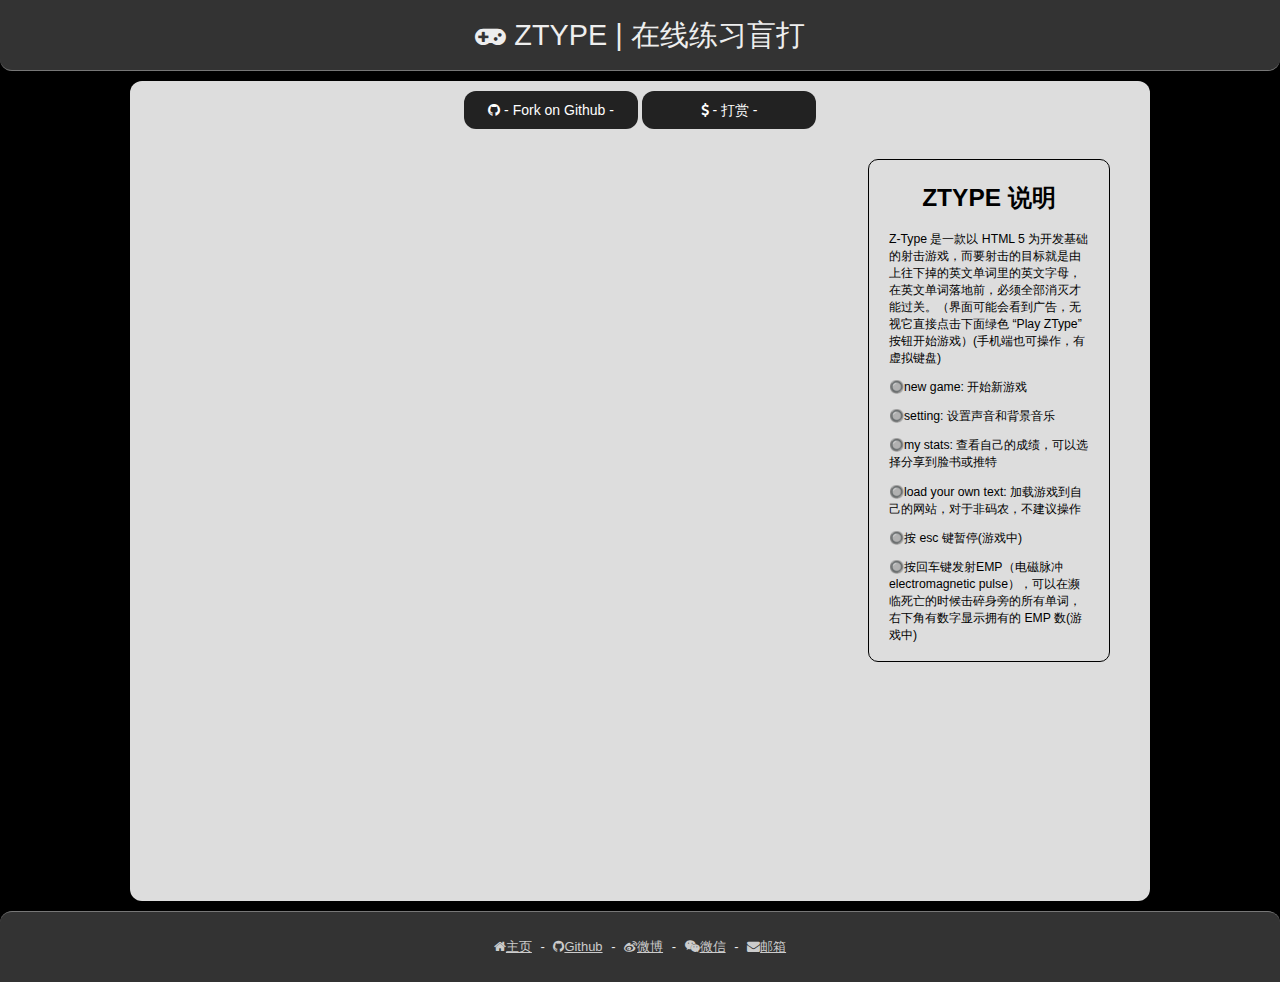
<file: index.html>
<!doctype html>
<html lang="zh">

<head>
	<meta charset="UTF-8">
	<title>时间的朋友|ZTYPE</title>
	<link href="images/favicon_books.ico" rel="shortcut icon">
	<link href="css/head.css" type="text/css" rel="stylesheet">
	<link href="css/default.css" type="text/css" rel="stylesheet">
	<link href="css/foot.css" type="text/css" rel="stylesheet">
	<link href="css/font-awesome.min.css" rel="stylesheet">
</head>

<body>
	<!--页头-->
	<div class="head">
		<i class="fa fa-gamepad" aria-hidden="true"></i> ZTYPE | 在线练习盲打
	</div>
	<div id='canvas'>
		<div class="banner">
			<a href="https://github.com/taketimeasafriend/ztype" target="view_window" class="myButton"><i class="fa fa-github"></i> - Fork on Github - </a>
			<a href="http://ogudt6aal.bkt.clouddn.com/image/Wechat.png" target="view_window" class="myButton-weixin" onmouseover="this.className = 'myButton-weixin on';" onmouseout="this.className = 'myButton-weixin';">
				<i class="fa fa-usd"></i> - 打赏 -
				<div class="weixin_nr">
					<div class="arrow"></div>
					<img src="images/Wechat.png" width="300" height="300" /> 🙏谢谢少侠，有机会请你吃甜筒🍦
				</div>
			</a>
		</div>
		<div class="info">
			<h1>ZTYPE 说明</h1> Z-Type 是一款以 HTML 5 为开发基础的射击游戏，而要射击的目标就是由上往下掉的英文单词里的英文字母，在英文单词落地前，必须全部消灭才能过关。（界面可能会看到广告，无视它直接点击下面绿色 “Play ZType” 按钮开始游戏）(手机端也可操作，有虚拟键盘)
			<p>🔘new game: 开始新游戏</p>
			<p>🔘setting: 设置声音和背景音乐</p>
			<p>🔘my stats: 查看自己的成绩，可以选择分享到脸书或推特</p>
			<p>🔘load your own text: 加载游戏到自己的网站，对于非码农，不建议操作</p>
			<p>🔘按 esc 键暂停(游戏中)</p>
			<p>🔘按回车键发射EMP（电磁脉冲 electromagnetic pulse），可以在濒临死亡的时候击碎身旁的所有单词，右下角有数字显示拥有的 EMP 数(游戏中)</p>
		</div>
		<div class="ztype">
			<iframe allowTransparency="true" src="http://zty.pe/" height="720" width="480" frameborder="0" scrolling="no"></iframe>
		</div>
	</div>
	<!--页脚-->
	<div class="foot">
		<a href="http://51world.win" target="view_window"><i class="fa fa-home"></i>主页</a> -
		<a href="https://github.com/taketimeasafriend" target="view_window"><i class="fa fa-github"></i>Github</a> -
		<a href="http://weibo.com/miaoxiaogege" target="view_window"><i class="fa fa-weibo"></i>微博</a> -
		<a href="http://ogudt6aal.bkt.clouddn.com/image/whynotwangwei.jpeg" target="view_window"><i class="fa fa-weixin"></i>微信</a> -
		<a href="mailto:taketimeasafriend@gmail.com?subject=I%20want%20to%20say%20&body=Hello%20"><i class="fa fa-envelope"></i>邮箱</a>
	</div>
</body>

</html>
</file>
<file: css/head.css>
.head {
    margin-bottom: 10px;
    height: 70px;
    top: 0px;
    background-color: #333;
    border-bottom: 1px solid #777;
    border-bottom-left-radius: 12px;
    border-bottom-right-radius: 12px;
    text-align: center;
    color: #eee;
    line-height: 70px;
    font-weight: 300;
    font-size: 2em;
    font-family: "Helvetica Neue", Arial, Helvetica, sans-serif;
}
</file>
<file: css/default.css>
body {
    font-size: 0.9em;
    font-family: verdana, arial, sans-serif;
    background-color: #000;
    margin: auto;
}

#canvas {
    margin-left: auto;
    margin-right: auto;
    width: 1000px;
    height: 800px;
    background-color: #ddd;
    padding: 10px;
    border-radius: 12px;
}

.banner {
    text-align: center;
}

.myButton {
    background-color: #222;
    -moz-border-radius: 28px;
    -webkit-border-radius: 28px;
    border-radius: 12px;
    display: inline-block;
    cursor: pointer;
    color: #ffffff;
    font-family: Arial;
    font-size: 14px;
    padding: 12px;
    text-decoration: none;
    width: 150px;
    line-height: 14px;
}

.myButton:hover {
    background-color: #44c767;
    font-size: 15px;
}

.info {
    float: right;
    width: 200px;
    margin: 30px 30px 0 20px;
    padding: 5px 20px;
    font-size: 0.85em;
    border: 1px solid #000;
    border-radius: 10px;
}

.info h1 {
    text-align: center;
}

.ztype {
    margin: 20px 0 0 100px;
}

.myButton-weixin {
    background-color: #222;
    -moz-border-radius: 28px;
    -webkit-border-radius: 28px;
    border-radius: 12px;
    display: inline-block;
    cursor: pointer;
    color: #ffffff;
    font-family: Arial;
    font-size: 14px;
    padding: 12px;
    text-decoration: none;
    width: 150px;
    line-height: 14px;
}

.myButton-weixin:hover {
    background-color: #44c767;
    font-size: 15px;
}

.myButton-weixin .weixin_nr {
    width: 300px;
    height: 320px;
    padding: 10px;
    border-radius: 10px;
    background: #000;
    text-align: center;
    position: absolute;
    margin: 22px auto;
    display: none;
    font-weight: 200;
}

.myButton-weixin .weixin_nr img {
    margin-bottom: 5px;
}

.myButton-weixin .weixin_nr .arrow {
    width: 0;
    height: 0;
    border-bottom: 10px solid #000;
    border-left: 10px solid transparent;
    border-right: 10px solid transparent;
    position: absolute;
    left: 50px;
    top: -10px;
}

.myButton-weixin.on .weixin_nr {
    display: block;
}
</file>
<file: css/foot.css>
.foot {
    margin-top: 10px;
    height: 70px;
    bottom: 0px;
    background-color: #333;
    border-top: 1px solid #777;
    border-top-left-radius: 12px;
    border-top-right-radius: 12px;
    text-align: center;
    color: #eee;
    line-height: 70px;
    font-size: 0.9em;
    font-weight: 300;
    font-family: "Helvetica Neue", Arial, Helvetica, sans-serif;
}
.foot a {
    margin: 5px;
    color: #ccc;
}
.text404 {
    width: 500px;
    margin: auto;
    padding-top: 50px;
    text-align: center;
    color: #eee;
}
.blockquote-center {
    padding: 1.0em;
    border: 3px solid #eee;
    border-radius: 6px;
}
</file>
